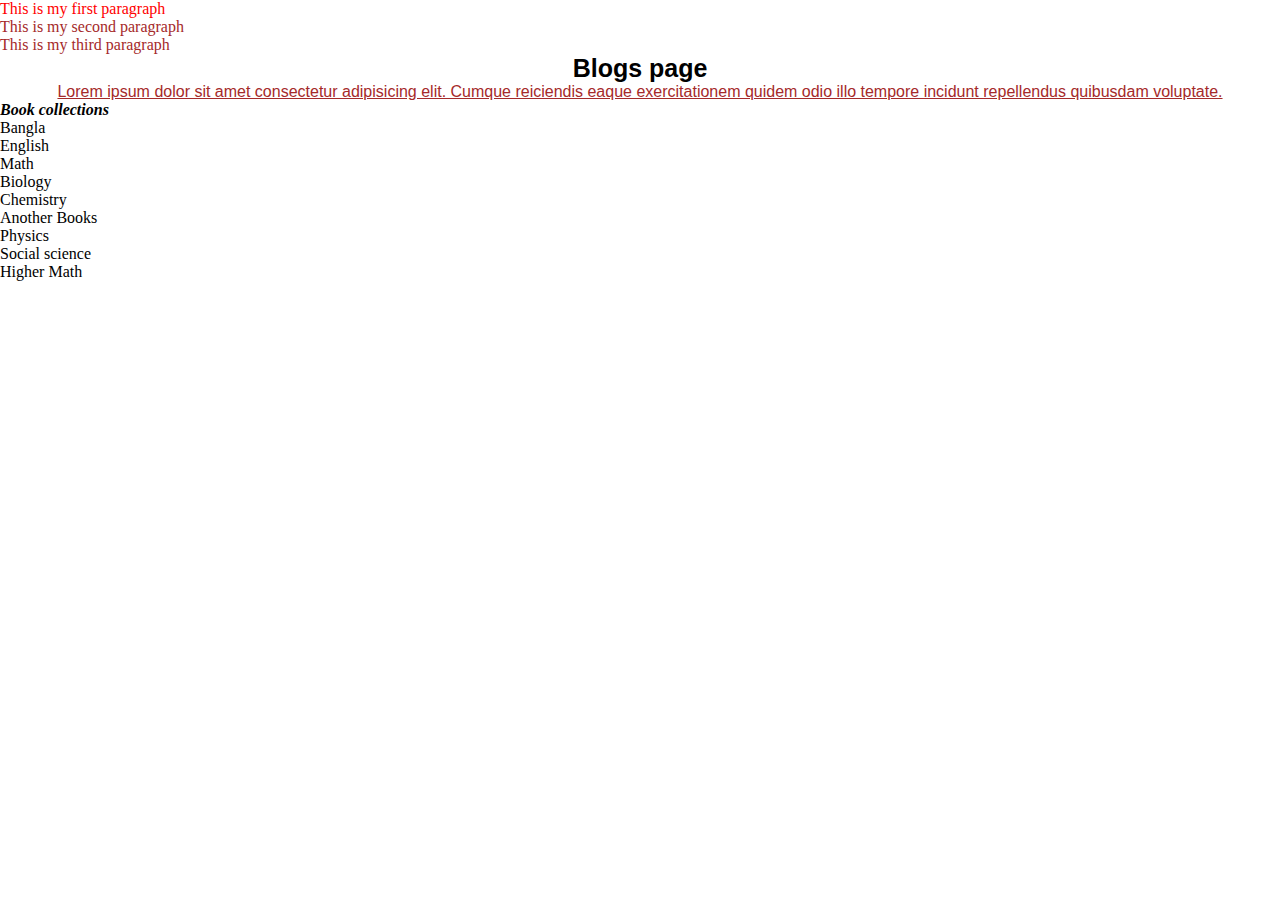
<file: index.html>
<!DOCTYPE html>
<html lang="en">
<head>
    <meta charset="UTF-8">
    <meta name="viewport" content="width=device-width, initial-scale=1.0">
    <title>Document</title>
    <link rel="stylesheet" href="style.css">
    <style>
        p{
            color: brown;
        }
    </style>
</head>
<body>
    <p style="color: red;">This is my first paragraph</p>
    <p>This is my second paragraph</p>
    <p>This is my third paragraph</p>

    <h1 style="text-align: center; font-family: 'Gill Sans', 'Gill Sans MT', Calibri, 'Trebuchet MS', sans-serif; font-size: 25px;">Blogs page</h1>
    <p style="text-align: center; font-family: 'Lucida Sans', 'Lucida Sans Regular', 'Lucida Grande', 'Lucida Sans Unicode', Geneva, Verdana, sans-serif;text-decoration: underline;">Lorem ipsum dolor sit amet consectetur adipisicing elit. Cumque reiciendis eaque exercitationem quidem odio illo tempore incidunt repellendus quibusdam voluptate.</p>
    <span><em><b>Book collections</b></em></span>
    <ul>
        <li>Bangla</li>
        <li>English</li>
        <li>Math</li>
        <li>Biology</li>
        <li>Chemistry</li>
        <li>Another Books
            <ol>
                <li>Physics</li>
                <li>Social science</li>
                <li>Higher Math</li>
            </ol>
        </li>
    </ul>
</body>
</html>
</file>
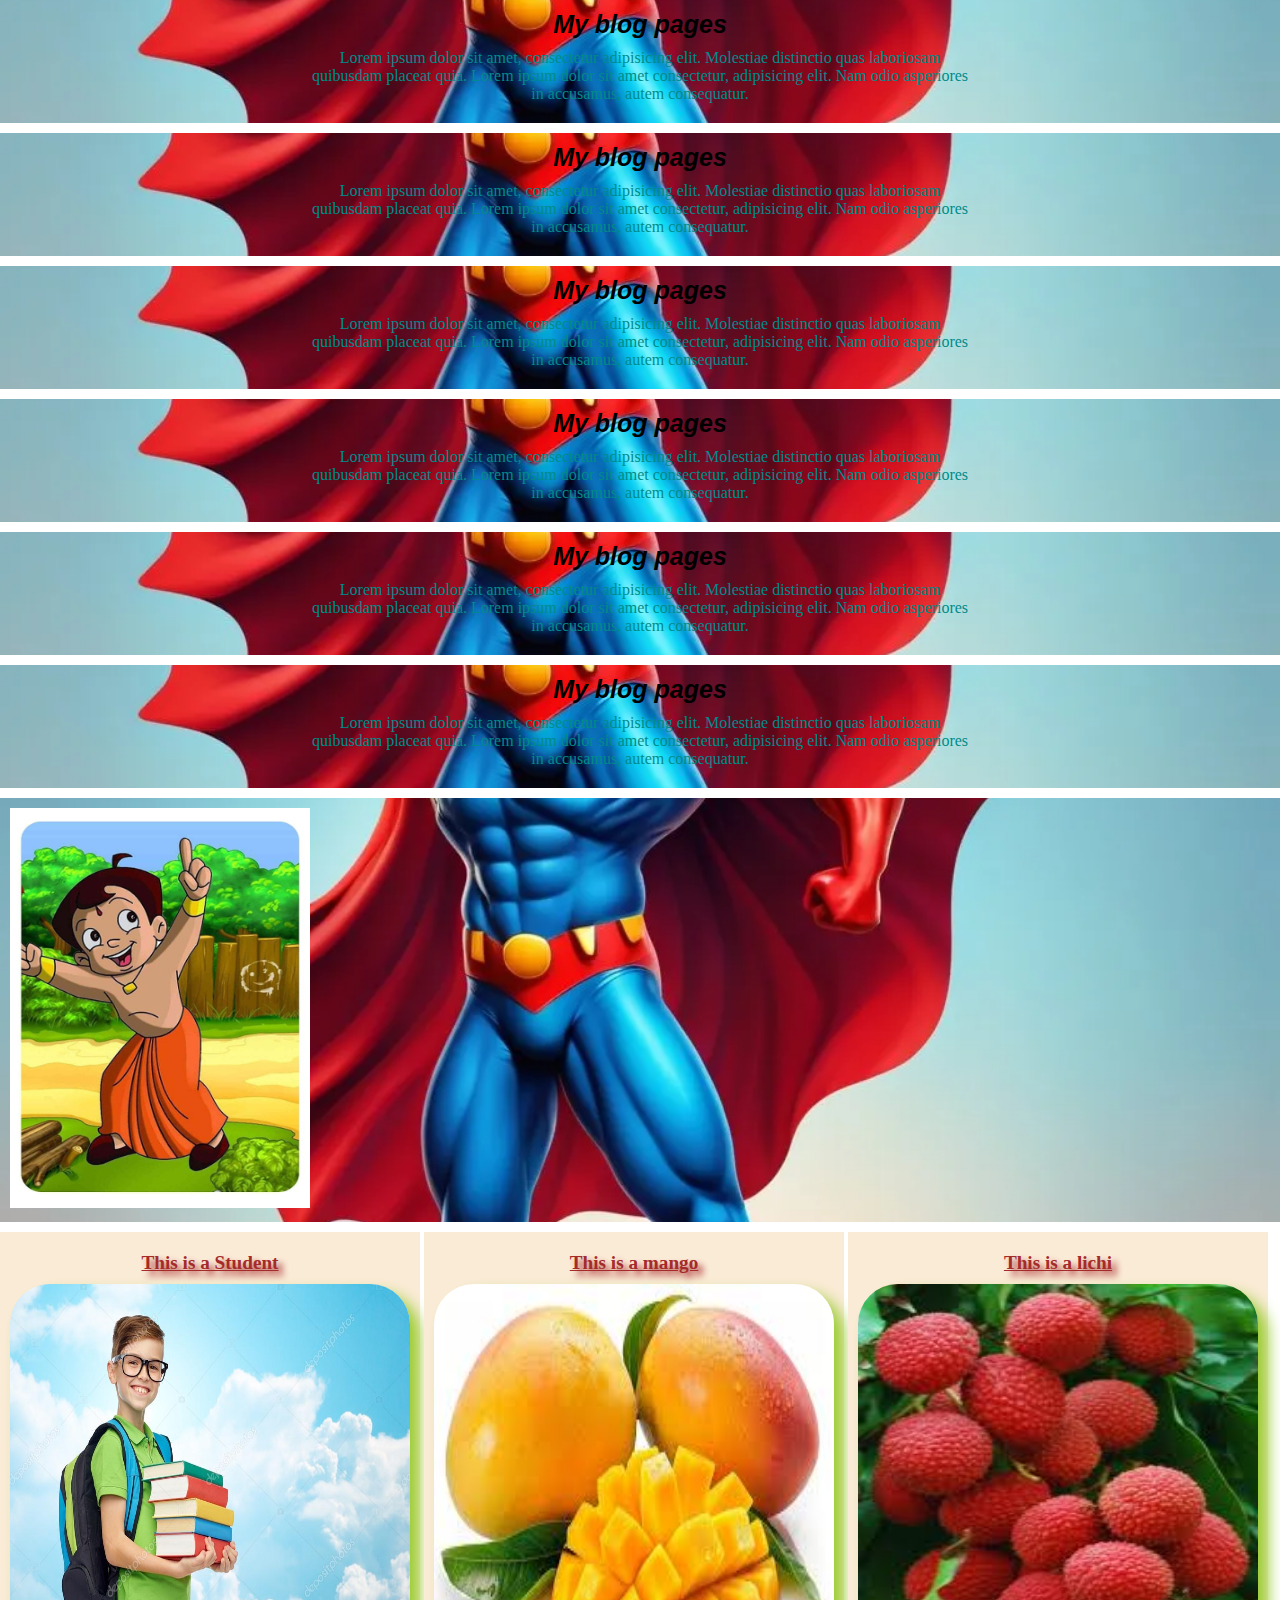
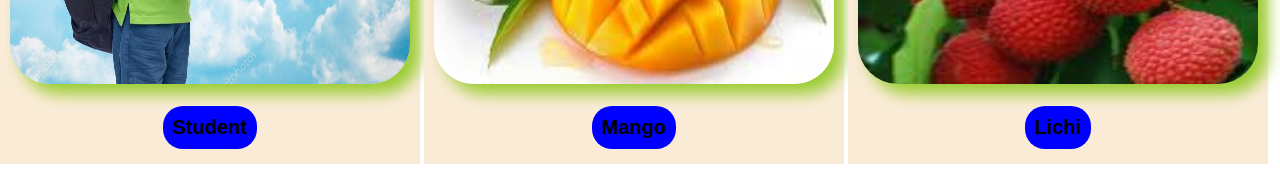
<file: demo.html>
<!DOCTYPE html>
<html lang="en">
<head>
    <meta charset="UTF-8">
    <meta name="viewport" content="width=device-width, initial-scale=1.0">
    <title>Document</title>
    <link rel="stylesheet" href="style.css">
</head>
<body>
    <div>
        <h1 id="blog">My blog pages</h1>
        <p class="para">Lorem ipsum dolor sit amet, consectetur adipisicing elit. Molestiae distinctio quas laboriosam quibusdam placeat quia. Lorem ipsum dolor sit amet consectetur, adipisicing elit. Nam odio asperiores in accusamus, autem consequatur.</p>
    </div>
    <div>
        <h1 id="blog">My blog pages</h1>
        <p class="para">Lorem ipsum dolor sit amet, consectetur adipisicing elit. Molestiae distinctio quas laboriosam quibusdam placeat quia. Lorem ipsum dolor sit amet consectetur, adipisicing elit. Nam odio asperiores in accusamus, autem consequatur.</p>
    </div>
    <div>
        <h1 id="blog">My blog pages</h1>
        <p class="para">Lorem ipsum dolor sit amet, consectetur adipisicing elit. Molestiae distinctio quas laboriosam quibusdam placeat quia. Lorem ipsum dolor sit amet consectetur, adipisicing elit. Nam odio asperiores in accusamus, autem consequatur.</p>
    </div>
    <div>
        <h1 id="blog">My blog pages</h1>
        <p class="para">Lorem ipsum dolor sit amet, consectetur adipisicing elit. Molestiae distinctio quas laboriosam quibusdam placeat quia. Lorem ipsum dolor sit amet consectetur, adipisicing elit. Nam odio asperiores in accusamus, autem consequatur.</p>
    </div>
    <div>
        <h1 id="blog">My blog pages</h1>
        <p class="para">Lorem ipsum dolor sit amet, consectetur adipisicing elit. Molestiae distinctio quas laboriosam quibusdam placeat quia. Lorem ipsum dolor sit amet consectetur, adipisicing elit. Nam odio asperiores in accusamus, autem consequatur.</p>
    </div>
    <div>
        <h1 id="blog">My blog pages</h1>
        <p class="para">Lorem ipsum dolor sit amet, consectetur adipisicing elit. Molestiae distinctio quas laboriosam quibusdam placeat quia. Lorem ipsum dolor sit amet consectetur, adipisicing elit. Nam odio asperiores in accusamus, autem consequatur.</p>
    </div>
    <div>
        <img src="image/cartun.jpg" alt="Image not found" height="400" width="300">
    </div>
    <div id="div1">
        <p class="items">This is a Student</p>
        <img class="img" src="image/student.jpg" alt=""><br><br>
        <button>Student</button>
    </div>
    <div id="div2">
        <p class="items">This is a mango</p>
        <img class="img" src="image/mango.jpg" alt=""><br><br>
        <button>Mango</button>
    </div>
    <div id="div3">
        <p class="items">This is a lichi</p>
        <img class="img" src="image/lichi.jpg" alt=""><br><br>
        <button>Lichi</button>
    </div>
</body>
</html>
</file>
<file: style.css>
*{
    margin: 0;
    padding: 0;
}

#blog{
    text-align: center;
    font-size: 25px;
    font-family: Arial, Helvetica, sans-serif;
    font-style: italic;
}
.para{
    text-align: center;
    color: darkcyan;
    padding: 10px 300px;
}

div{
    background-image: url('image/spider.webp');
    background-position: center;
    /* background-repeat: repeat-y; */
    /* background-repeat: repeat-x; */
    background-repeat: no-repeat;
    background-size: cover;
    /* background-origin: border-box; */
    background-color: antiquewhite;
    margin-bottom: 10px;
    padding: 10px;
   
}

#div1{
    background-image: none;
    text-align: center;
    display: inline-block;
}
#div2{
    background-image: none;
    text-align: center;
    display: inline-block;
}
#div3{
    background-image: none;
    text-align: center;
    display: inline-block;
}

.items{
    font-size: larger;
    margin: 10px;
    font-weight: 800;
    text-decoration: underline;
    color: brown;
    text-shadow: 5px 5px 6px;
}

.img{
    height: 400px;
    width: 400px;
    border-radius: 40px;
    box-shadow: 10px 10px 15px yellowgreen;
}

button{
    font-size: 20px;
    font-weight: 700;
    background-color: blue;

    padding: 10px;
    margin-bottom: 5px;
    border-radius: 20px;
    border: none;
    cursor: pointer;
}
</file>
